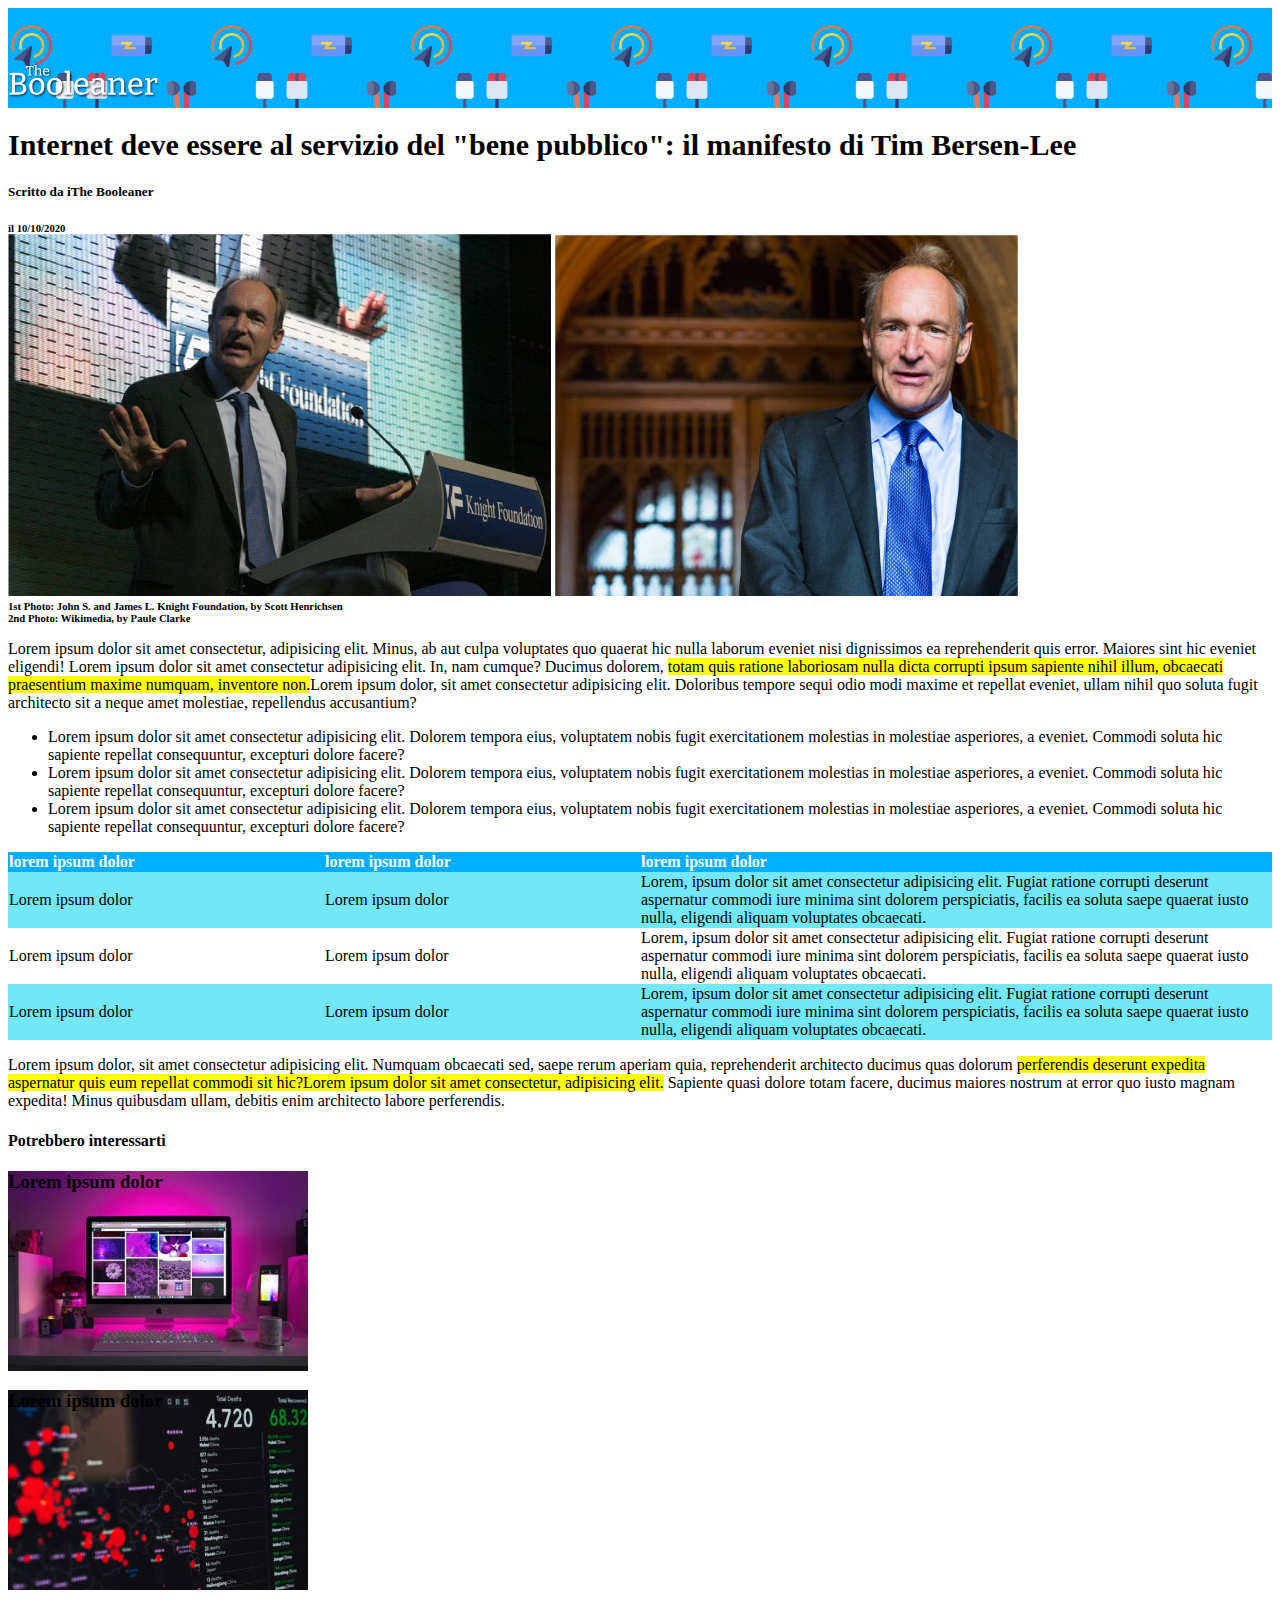
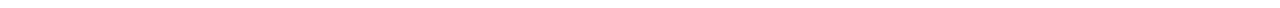
<file: index.html>
<!DOCTYPE html>
<html lang="en">
<head>
    <meta charset="UTF-8">
    <meta http-equiv="X-UA-Compatible" content="IE=edge">
    <meta name="viewport" content="width=device-width, initial-scale=1.0">
    <link rel="stylesheet" href="css/style.css">
    <title>Document</title>
</head>
<body>

    <!-- head -->
    <header>
        <img id="logo" src="img/logo.svg" alt="logo Booleaner">
    </header>
        
    

    <!-- main/body -->
    <main>
<!-- sezione 1 -->
<section>
    <h1>
        Internet deve essere al servizio del "bene pubblico": il manifesto di Tim Bersen-Lee
    </h1>
    <h5>
        Scritto da iThe Booleaner
    </h5>
    <h6>
        il 10/10/2020
    </h6>
</section>
<!-- sezione 2 -->
<section>
    <img src="img/tim-1.jpg" alt="John S. and James L. Knight Foundation">
    <img src="img/tim-2.jpg" alt="Wikimedia">
    <h6>1st Photo: John S. and James L. Knight Foundation, by Scott Henrichsen</h6>
    <h6>2nd Photo: Wikimedia, by Paule Clarke</h6>
</section>
<!-- sezione 3 -->
<section>
    <p>
        Lorem ipsum dolor sit amet consectetur, adipisicing elit. Minus, ab aut culpa voluptates quo quaerat hic nulla laborum eveniet nisi dignissimos ea reprehenderit quis error. Maiores sint hic eveniet eligendi! Lorem ipsum dolor sit amet consectetur adipisicing elit. In, nam cumque? Ducimus dolorem, <span class="important">totam quis ratione laboriosam nulla dicta corrupti ipsum sapiente nihil illum, obcaecati praesentium maxime numquam, inventore non.</span>Lorem ipsum dolor, sit amet consectetur adipisicing elit. Doloribus tempore sequi odio modi maxime et repellat eveniet, ullam nihil quo soluta fugit architecto sit a neque amet molestiae, repellendus accusantium?
    </p>
    <ul>
        <li>
            Lorem ipsum dolor sit amet consectetur adipisicing elit. Dolorem tempora eius, voluptatem nobis fugit exercitationem molestias in molestiae asperiores, a eveniet. Commodi soluta hic sapiente repellat consequuntur, excepturi dolore facere?
        </li>
        <li>
            Lorem ipsum dolor sit amet consectetur adipisicing elit. Dolorem tempora eius, voluptatem nobis fugit exercitationem molestias in molestiae asperiores, a eveniet. Commodi soluta hic sapiente repellat consequuntur, excepturi dolore facere?
        </li>
        <li>
            Lorem ipsum dolor sit amet consectetur adipisicing elit. Dolorem tempora eius, voluptatem nobis fugit exercitationem molestias in molestiae asperiores, a eveniet. Commodi soluta hic sapiente repellat consequuntur, excepturi dolore facere?
        </li>

    </ul>
</section>
<!-- sezione 4 -->
<section>

    <table>

        <thead>
            <tr>
                <th class="divisore">
                    lorem ipsum dolor
                </th>
                <th class="divisore">
                    lorem ipsum dolor
                </th>
                <th>
                    lorem ipsum dolor
                </th>
            </tr>
            
        </thead>
        <tbody>
            <tr  class="blu_row">
                <td>
                    Lorem ipsum dolor
                </td>
                <td>
                    Lorem ipsum dolor
                </td>
                <td>
                    Lorem, ipsum dolor sit amet consectetur adipisicing elit. Fugiat ratione corrupti deserunt aspernatur commodi iure minima sint dolorem perspiciatis, facilis ea soluta saepe quaerat iusto nulla, eligendi aliquam voluptates obcaecati.
                </td>
            </tr>
            <tr>
                <td>
                    Lorem ipsum dolor
                </td>
                <td>
                    Lorem ipsum dolor
                </td>
                <td>
                    Lorem, ipsum dolor sit amet consectetur adipisicing elit. Fugiat ratione corrupti deserunt aspernatur commodi iure minima sint dolorem perspiciatis, facilis ea soluta saepe quaerat iusto nulla, eligendi aliquam voluptates obcaecati.
                </td>
            </tr>
            <tr class="blu_row">
                <td>
                    Lorem ipsum dolor
                </td>
                <td>
                    Lorem ipsum dolor
                </td>
                <td>
                    Lorem, ipsum dolor sit amet consectetur adipisicing elit. Fugiat ratione corrupti deserunt aspernatur commodi iure minima sint dolorem perspiciatis, facilis ea soluta saepe quaerat iusto nulla, eligendi aliquam voluptates obcaecati.
                </td>
            </tr>

        </tbody>

    </table>


</section>
<!-- sezione 5 -->
<section>
    <p>
        Lorem ipsum dolor, sit amet consectetur adipisicing elit. Numquam obcaecati sed, saepe rerum aperiam quia, reprehenderit architecto ducimus quas dolorum <span class="important">perferendis deserunt expedita aspernatur quis eum repellat commodi sit hic?Lorem ipsum dolor sit amet consectetur, adipisicing elit.</span>  Sapiente quasi dolore totam facere, ducimus maiores nostrum at error quo iusto magnam expedita! Minus quibusdam ullam, debitis enim architecto labore perferendis.
    </p>
</section>
    </main>
        
       
    

    <!-- footer -->
    <footer>
        <h4>
            Potrebbero interessarti
        </h4>
        <h3 id="img1_footer">Lorem ipsum dolor</h3>
        <h3 id="img2_footer">Lorem ipsum dolor</h3>
    </footer>
    
</body>
</html>
</file>
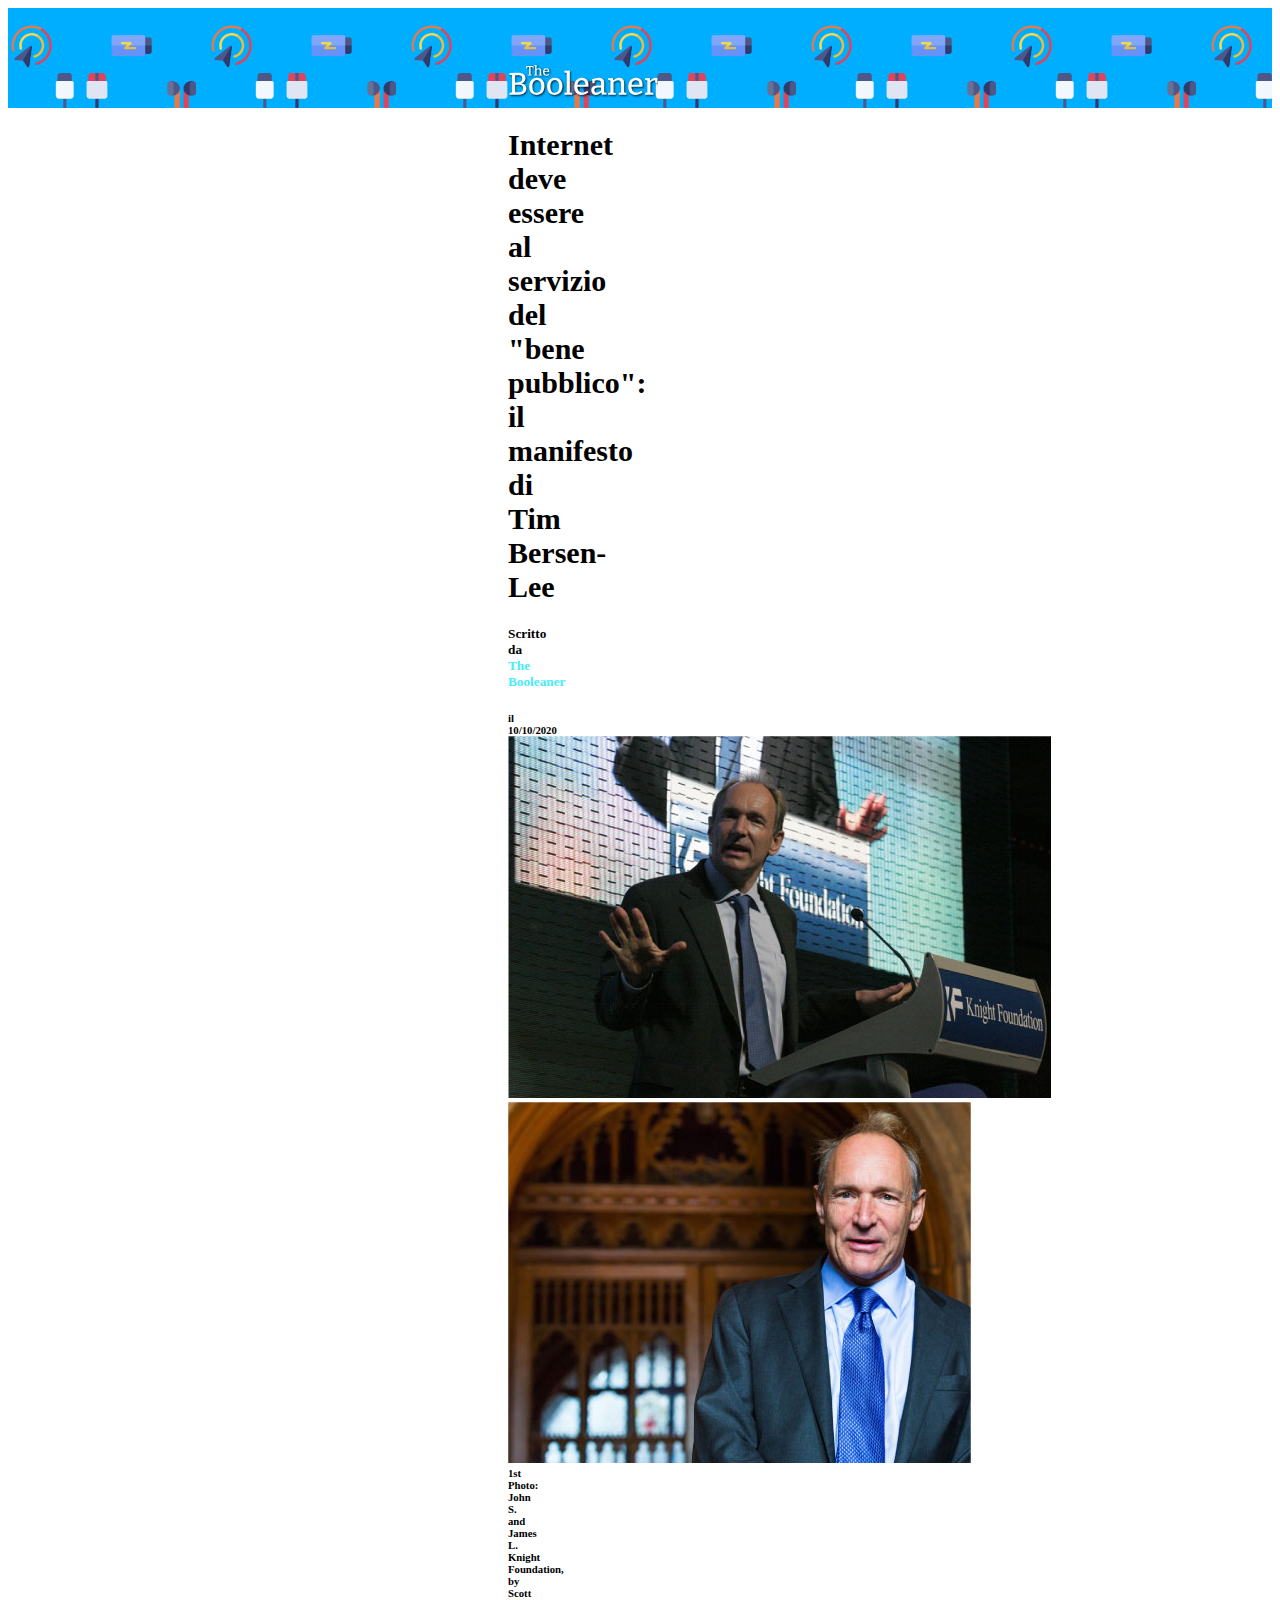
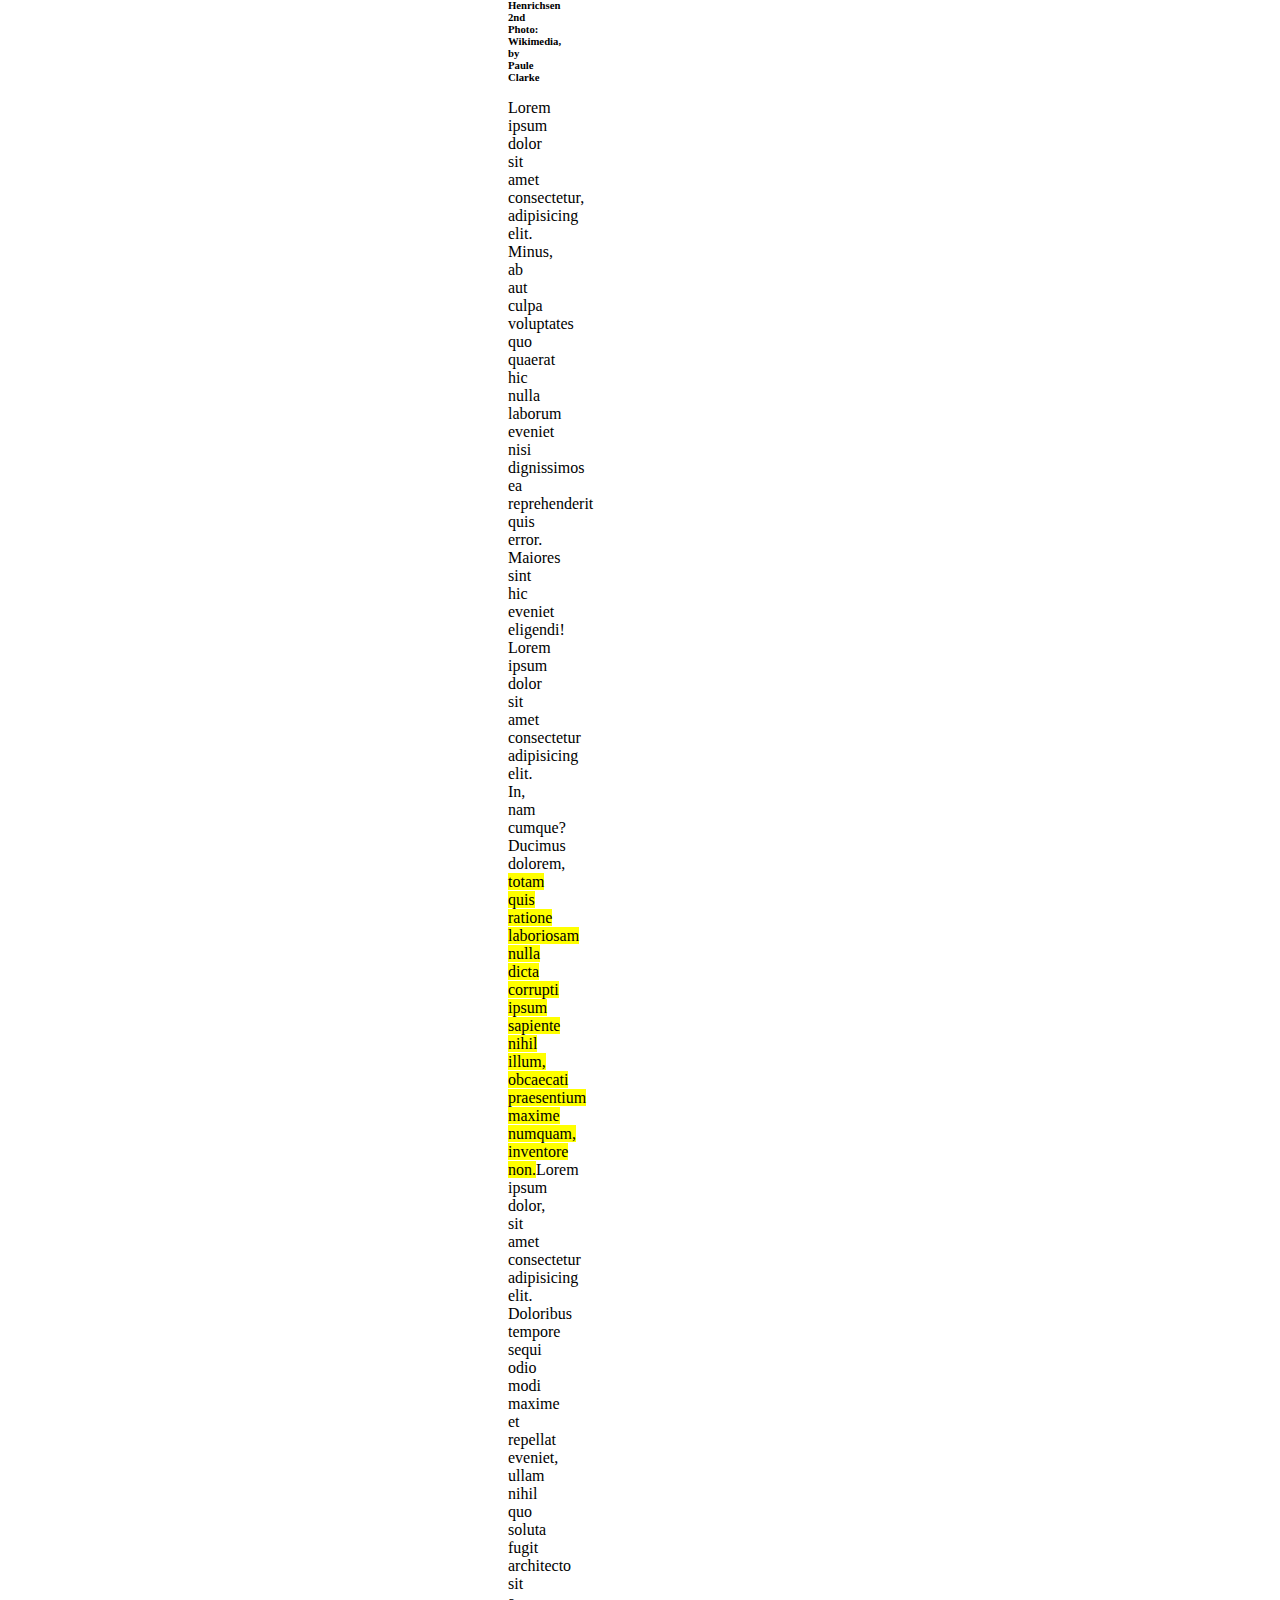
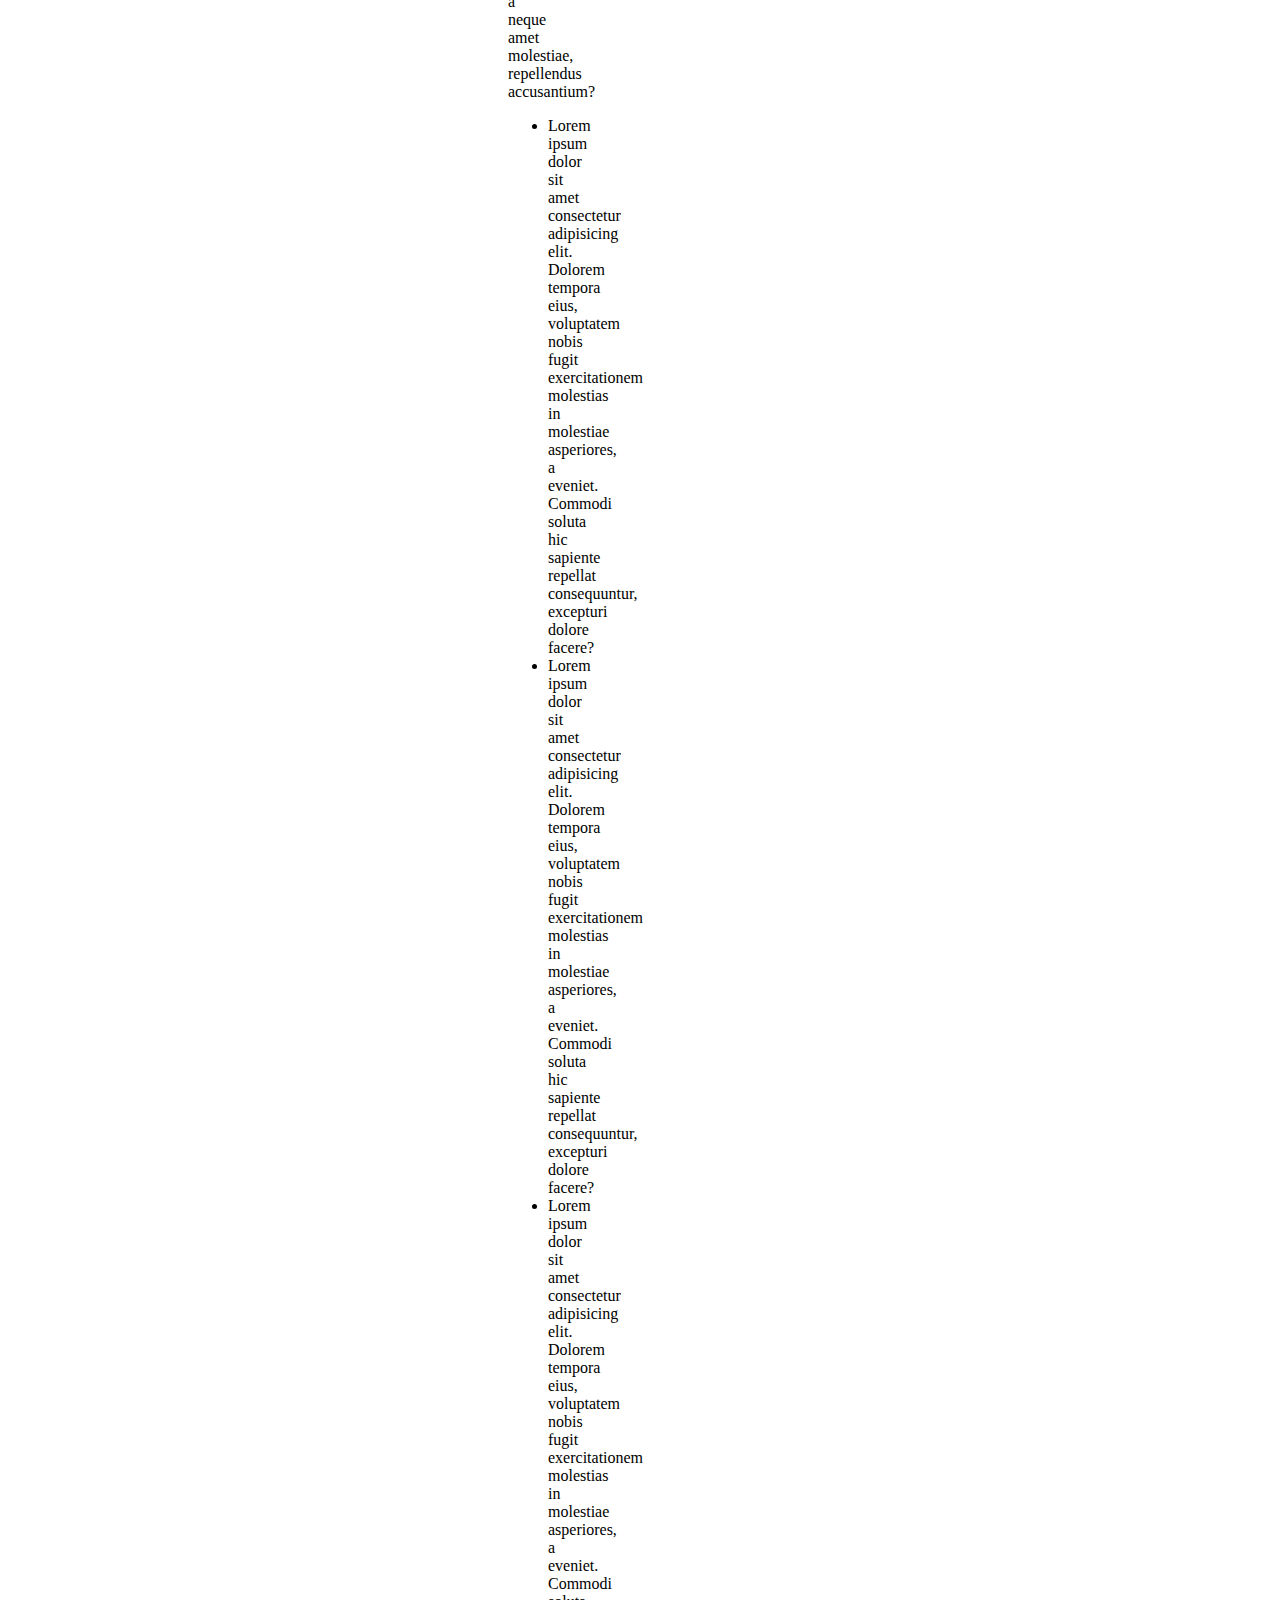
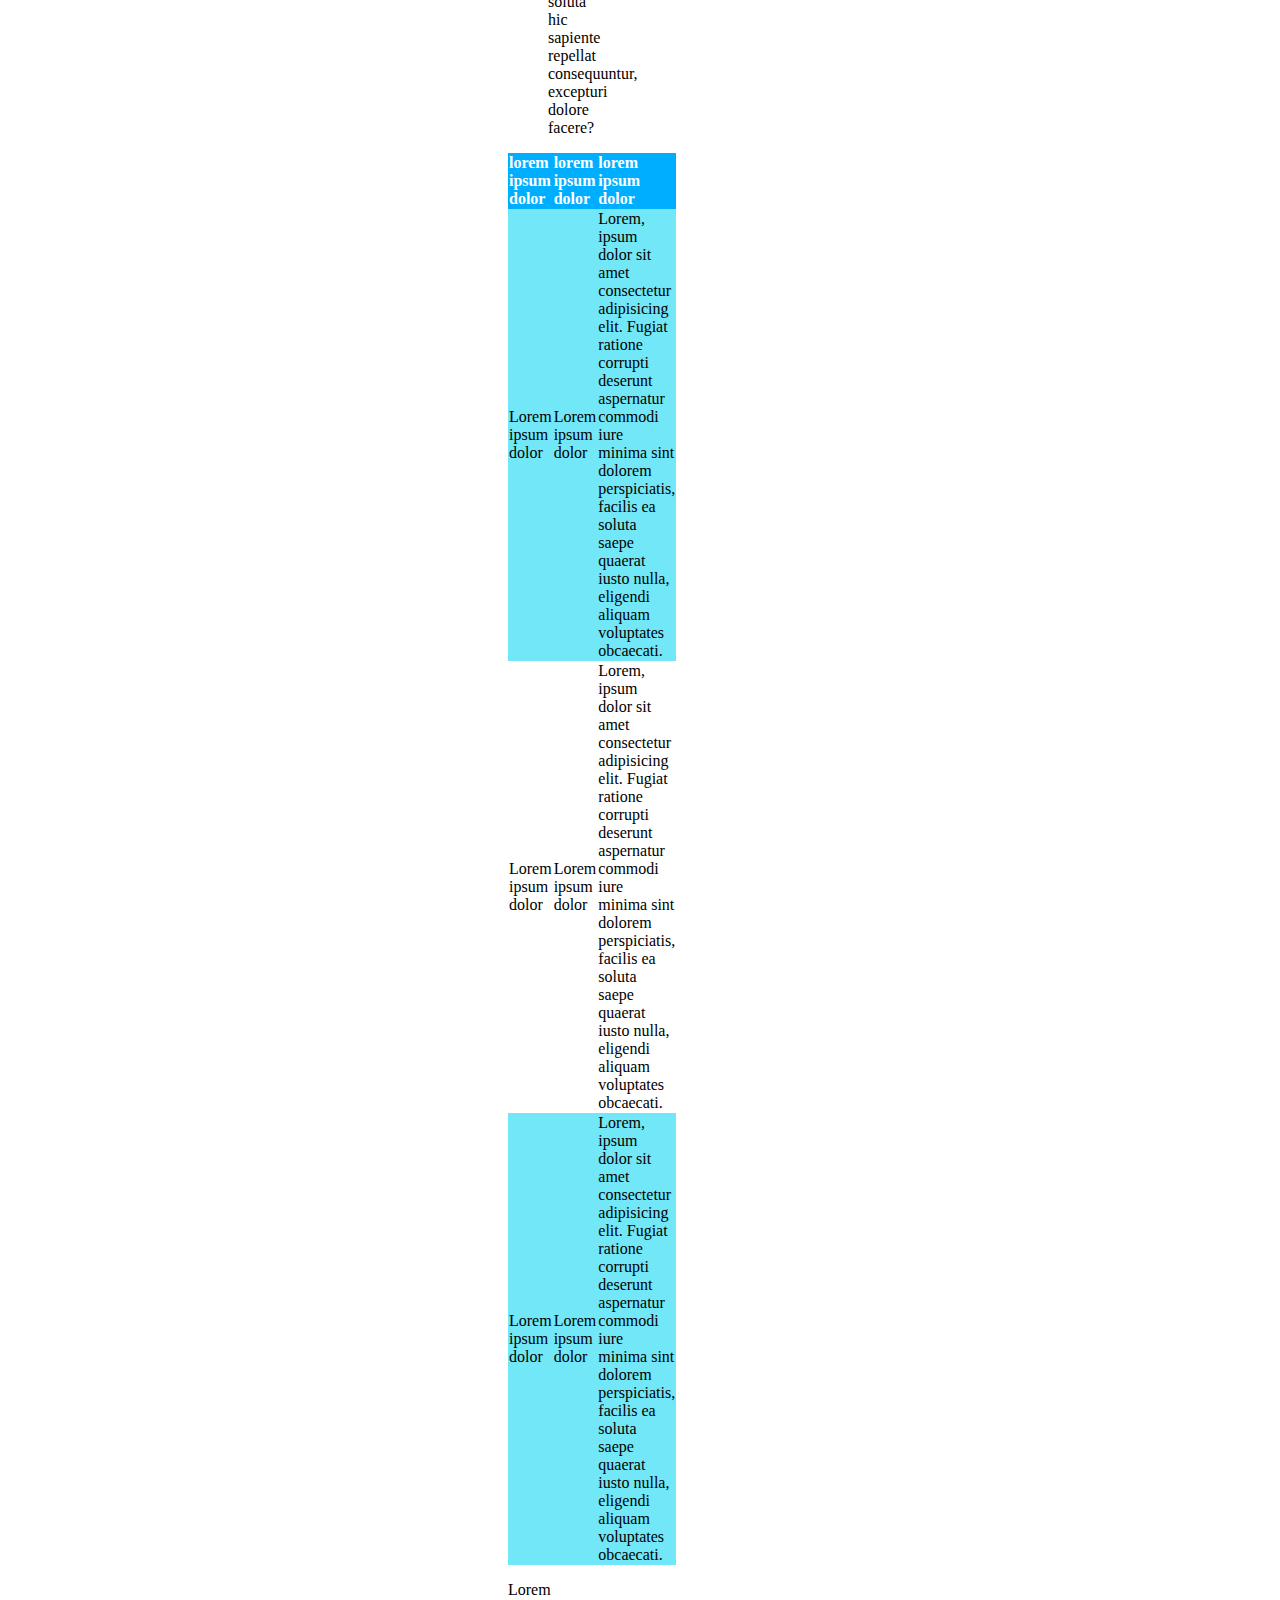
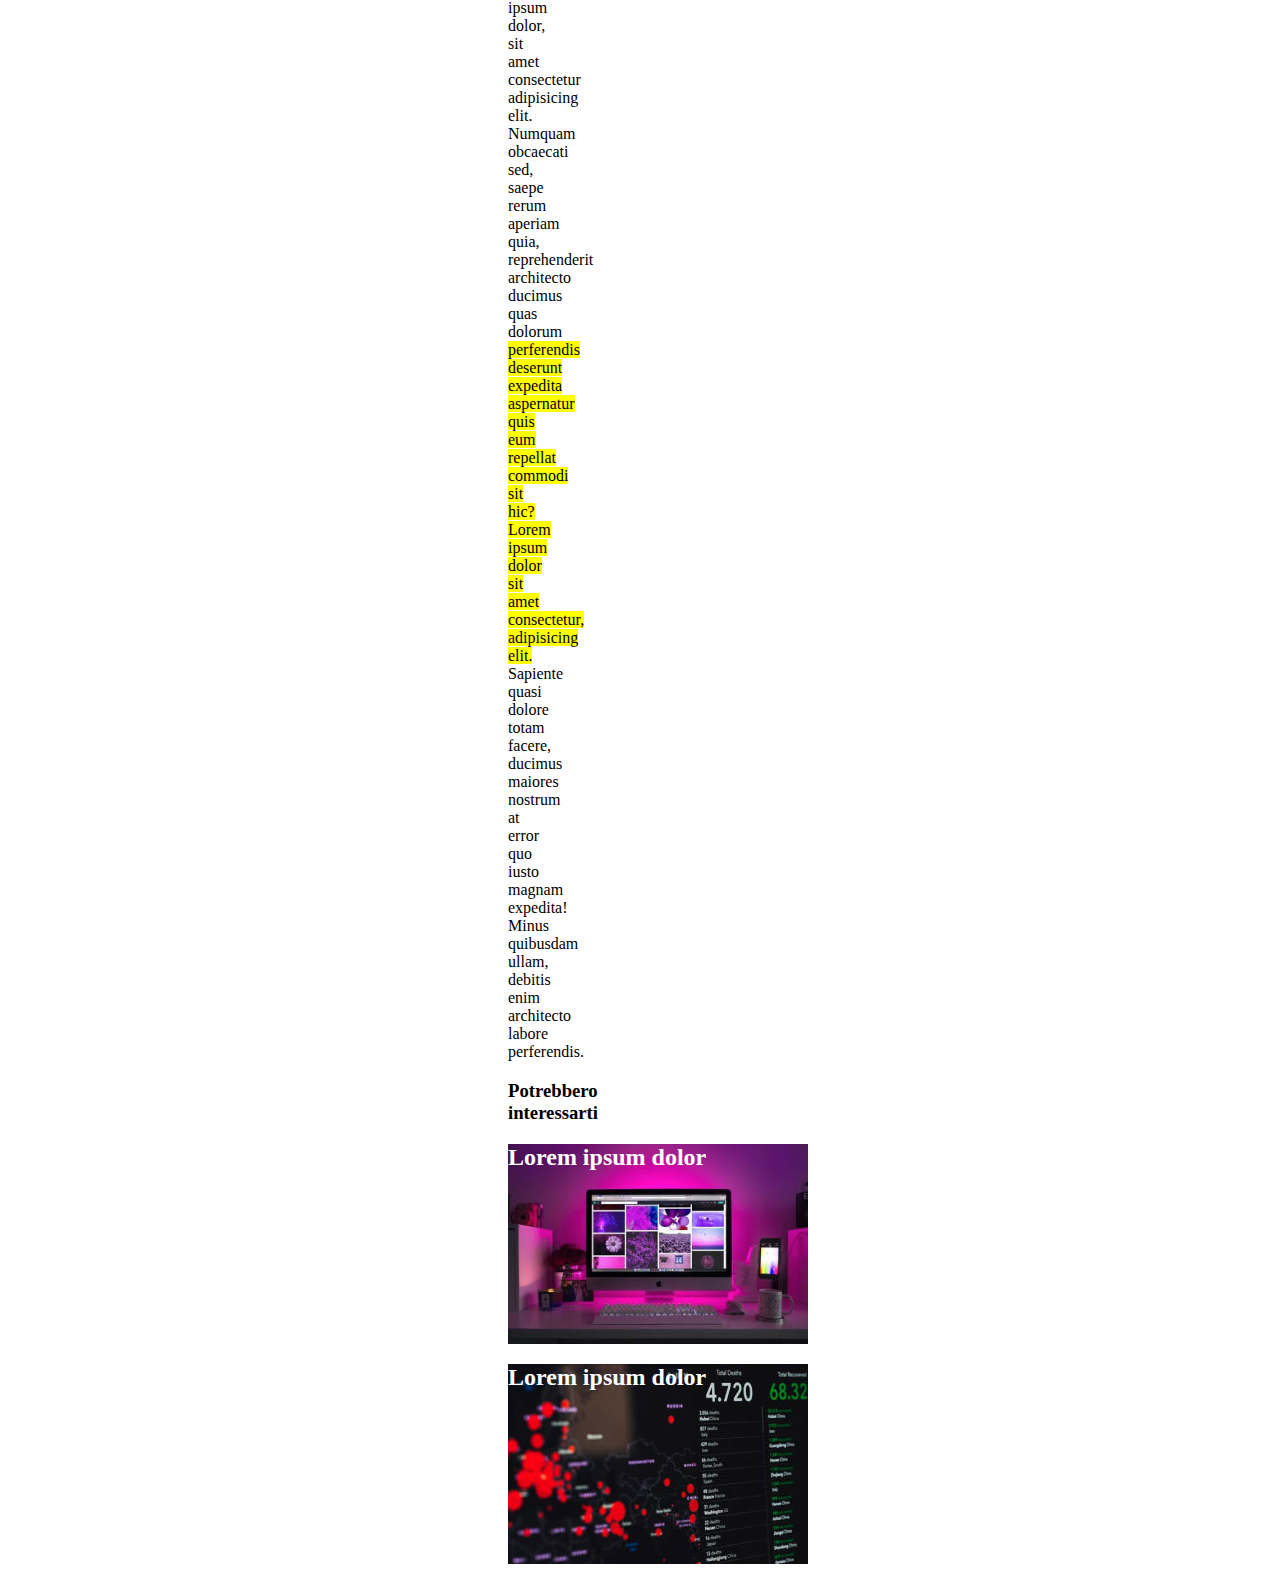
<file: bonus/index.html>
<!DOCTYPE html>
<html lang="en">
<head>
    <meta charset="UTF-8">
    <meta http-equiv="X-UA-Compatible" content="IE=edge">
    <meta name="viewport" content="width=device-width, initial-scale=1.0">
    <link rel="stylesheet" href="css/style.css">
    <title>Document</title>
</head>
<body>

    <!-- head -->
    <header>
        <img id="logo" src="img/logo.svg" alt="logo Booleaner">
    </header>
        
    <section id="bonus">

    

    <!-- main/body -->
    <main>
<!-- sezione 1 -->
<section>
    <h1>
        Internet deve essere al servizio del "bene pubblico": il manifesto di Tim Bersen-Lee
    </h1>
    <h5>
        Scritto da <span id="autor">The Booleaner</span> 
    </h5>
    <h6>
        il 10/10/2020
    </h6>
</section>
<!-- sezione 2 -->
<section>
    <img src="img/tim-1.jpg" alt="John S. and James L. Knight Foundation">
    <img src="img/tim-2.jpg" alt="Wikimedia">
    <h6>1st Photo: John S. and James L. Knight Foundation, by Scott Henrichsen</h6>
    <h6>2nd Photo: Wikimedia, by Paule Clarke</h6>
</section>
<!-- sezione 3 -->
<section>
    <p>
        Lorem ipsum dolor sit amet consectetur, adipisicing elit. Minus, ab aut culpa voluptates quo quaerat hic nulla laborum eveniet nisi dignissimos ea reprehenderit quis error. Maiores sint hic eveniet eligendi! Lorem ipsum dolor sit amet consectetur adipisicing elit. In, nam cumque? Ducimus dolorem, <span class="important">totam quis ratione laboriosam nulla dicta corrupti ipsum sapiente nihil illum, obcaecati praesentium maxime numquam, inventore non.</span>Lorem ipsum dolor, sit amet consectetur adipisicing elit. Doloribus tempore sequi odio modi maxime et repellat eveniet, ullam nihil quo soluta fugit architecto sit a neque amet molestiae, repellendus accusantium?
    </p>
    <ul>
        <li>
            Lorem ipsum dolor sit amet consectetur adipisicing elit. Dolorem tempora eius, voluptatem nobis fugit exercitationem molestias in molestiae asperiores, a eveniet. Commodi soluta hic sapiente repellat consequuntur, excepturi dolore facere?
        </li>
        <li>
            Lorem ipsum dolor sit amet consectetur adipisicing elit. Dolorem tempora eius, voluptatem nobis fugit exercitationem molestias in molestiae asperiores, a eveniet. Commodi soluta hic sapiente repellat consequuntur, excepturi dolore facere?
        </li>
        <li>
            Lorem ipsum dolor sit amet consectetur adipisicing elit. Dolorem tempora eius, voluptatem nobis fugit exercitationem molestias in molestiae asperiores, a eveniet. Commodi soluta hic sapiente repellat consequuntur, excepturi dolore facere?
        </li>

    </ul>
</section>
<!-- sezione 4 -->
<section>

    <table>

        <thead>
            <tr>
                <th class="divisore">
                    lorem ipsum dolor
                </th>
                <th class="divisore">
                    lorem ipsum dolor
                </th>
                <th>
                    lorem ipsum dolor
                </th>
            </tr>
            
        </thead>
        <tbody>
            <tr  class="blu_row">
                <td>
                    Lorem ipsum dolor
                </td>
                <td>
                    Lorem ipsum dolor
                </td>
                <td>
                    Lorem, ipsum dolor sit amet consectetur adipisicing elit. Fugiat ratione corrupti deserunt aspernatur commodi iure minima sint dolorem perspiciatis, facilis ea soluta saepe quaerat iusto nulla, eligendi aliquam voluptates obcaecati.
                </td>
            </tr>
            <tr>
                <td>
                    Lorem ipsum dolor
                </td>
                <td>
                    Lorem ipsum dolor
                </td>
                <td>
                    Lorem, ipsum dolor sit amet consectetur adipisicing elit. Fugiat ratione corrupti deserunt aspernatur commodi iure minima sint dolorem perspiciatis, facilis ea soluta saepe quaerat iusto nulla, eligendi aliquam voluptates obcaecati.
                </td>
            </tr>
            <tr class="blu_row">
                <td>
                    Lorem ipsum dolor
                </td>
                <td>
                    Lorem ipsum dolor
                </td>
                <td>
                    Lorem, ipsum dolor sit amet consectetur adipisicing elit. Fugiat ratione corrupti deserunt aspernatur commodi iure minima sint dolorem perspiciatis, facilis ea soluta saepe quaerat iusto nulla, eligendi aliquam voluptates obcaecati.
                </td>
            </tr>

        </tbody>

    </table>


</section>
<!-- sezione 5 -->
<section>
    <p>
        Lorem ipsum dolor, sit amet consectetur adipisicing elit. Numquam obcaecati sed, saepe rerum aperiam quia, reprehenderit architecto ducimus quas dolorum <span class="important">perferendis deserunt expedita aspernatur quis eum repellat commodi sit hic?Lorem ipsum dolor sit amet consectetur, adipisicing elit.</span>  Sapiente quasi dolore totam facere, ducimus maiores nostrum at error quo iusto magnam expedita! Minus quibusdam ullam, debitis enim architecto labore perferendis.
    </p>
</section>
    </main>
        
       
    

    <!-- footer -->
    <footer>
        <h3>
            Potrebbero interessarti
        </h4>
        <h2 id="img1_footer">Lorem ipsum dolor</h2>
        <h2 id="img2_footer">Lorem ipsum dolor</h2>
    </footer>
</section>
</body>
</html>
</file>
<file: css/style.css>
header{
    background-image: url("../img/pattern.png");
    background-color: rgb(0, 174, 255);
    height: 100px;;
    background-size: 400px;
}

#logo{
    margin-top: 50px;
    width: 150px;
    height: 50px;

}

h1 {
    font-size: 30px;
    font-weight: 10000;
}

#autor {
    color: rgb(70, 238, 250);
}

section h6{
    margin-top: 0px;
    margin-bottom: 0px;
}


table{
text-align: left;
border-spacing: 0px;
}

.divisore {
    width: 25%;
}



.important {  
    background-color: yellow;
}

thead{ 
    background-color: rgb(0, 174, 255) ;
    color: white;
}

.blu_row{
    background-color: rgb(113, 231, 247);

}

footer h2{
    color: white;
}

#img1_footer {
  
    background-image: url("../img/monitor.jpg");
    background-repeat: no-repeat;
    width: 300px;
    height: 200px;
}

#img2_footer {

    background-image: url("../img/graph.jpg");
    background-repeat: no-repeat;
    width: 300px;
    height: 200px;
}
</file>
<file: bonus/css/style.css>
#bonus{
    margin-left: 500px;
    margin-right: 800px;

}

header{
    background-image: url("../img/pattern.png");
    background-color: rgb(0, 174, 255);
    height: 100px;;
    background-size: 400px;
}

#logo{
    margin-left: 500px;
    margin-right: 800px;
    margin-top: 50px;
    width: 150px;
    height: 50px;

}

h1 {
    font-size: 30px;
    font-weight: 10000;
}

#autor {
    color: rgb(70, 238, 250);
}

section h6{
    margin-top: 0px;
    margin-bottom: 0px;
}


table{
text-align: left;
border-spacing: 0px;
}

.divisore {
    width: 25%;
}



.important {  
    background-color: yellow;
}

thead{ 
    background-color: rgb(0, 174, 255) ;
    color: white;
}

.blu_row{
    background-color: rgb(113, 231, 247);

}

footer h2{
    color: white;
}

#img1_footer {
  
    background-image: url("../img/monitor.jpg");
    background-repeat: no-repeat;
    width: 300px;
    height: 200px;
}

#img2_footer {

    background-image: url("../img/graph.jpg");
    background-repeat: no-repeat;
    width: 300px;
    height: 200px;
}
</file>
